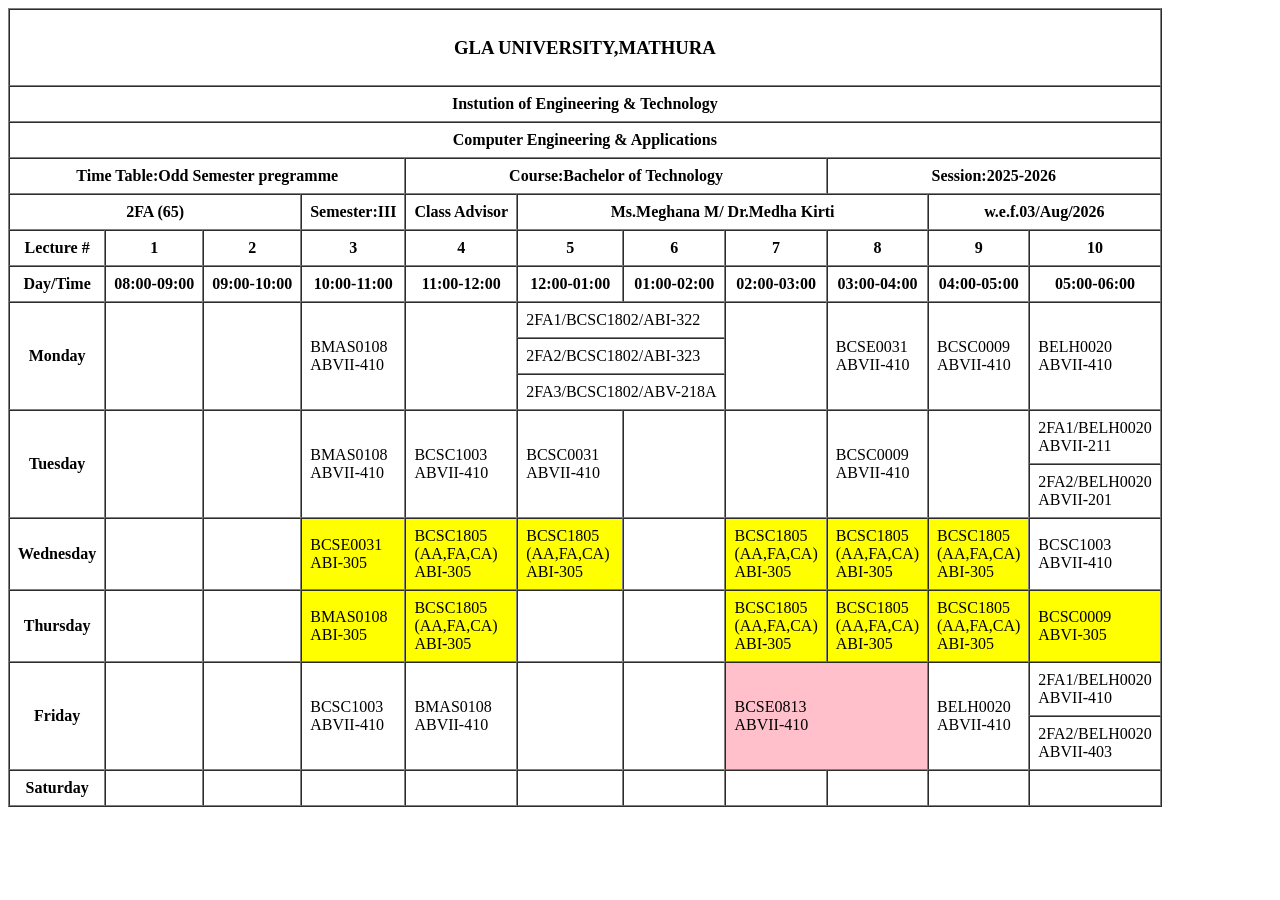
<file: frontend labouratory/Task1/Timetable/index.html>
<!DOCTYPE html>
<html lang="en">
<head>
    <meta charset="UTF-8">
    <meta name="viewport" content="width=device-width, initial-scale=1.0">
    <title>Document</title>
</head>
<body>
    <table border="1"cellspacing="0" cellpadding="8">
        <tr>
            <th colspan="11"><h3>GLA UNIVERSITY,MATHURA</h3></th>
        </tr>
        <tr> 
            <th colspan="11">Instution of Engineering & Technology</th> 
        </tr>
    <tr>
        <th colspan="11">Computer Engineering & Applications</th>
    </tr>
    <tr>
        <th colspan="4">Time Table:Odd Semester pregramme</th>
        <th colspan="4">Course:Bachelor of Technology</th>
        <th colspan="4">Session:2025-2026</th>
    </tr>
    <tr>
        <th colspan="3">2FA (65)</th>
        <th>Semester:III</th>
        <th>Class Advisor</th>
        <th colspan="4">Ms.Meghana M/ Dr.Medha Kirti</th>
        <th colspan="2">w.e.f.03/Aug/2026</th>
    </tr>
    <tr>
        <th>Lecture #</th>
        <th>1</th>
        <th>2</th>
        <th>3</th>
        <th>4</th>
        <th>5</th>
        <th>6</th>
        <th>7</th>
        <th>8</th>
        <th>9</th>
        <th>10</th>
    </tr>
    <tr>
        <th>Day/Time</th>
        <th>08:00-09:00</th>
        <th>09:00-10:00</th>
        <th>10:00-11:00</th>
        <th>11:00-12:00</th>
        <th>12:00-01:00</th>
        <th>01:00-02:00</th>
        <th>02:00-03:00</th>
        <th>03:00-04:00</th>
        <th>04:00-05:00</th>
        <th>05:00-06:00</th>
    </tr>
    <tr>
        <th ROWspan="3">Monday</th>
        <td rowspan="3"></td>
        <td rowspan="3"></td>
        <td rowspan="3">BMAS0108<br>ABVII-410</td>
        <td rowspan="3"></td>
        <td colspan="2">2FA1/BCSC1802/ABI-322</td>
        <td ROWSPAN="3"></td>
        <td ROWSPAN="3"> BCSE0031<BR>ABVII-410</td>
        <td ROWSPAN="3">BCSC0009<BR>ABVII-410</td>
        <td ROWSPAN="3">BELH0020<BR>ABVII-410</td>
    </tr>
    <tr>
        <td colspan="2">2FA2/BCSC1802/ABI-323</td>
    </tr>
    <TR>
        <td colspan="2">2FA3/BCSC1802/ABV-218A</td>
    </TR>
    <TR>
        <TH rowspan="2">Tuesday</TH>
        <td rowspan="2"></td>
        <td rowspan="2"></td>
        <td rowspan="2">BMAS0108<BR>ABVII-410</td>
        <tD rowspan="2">BCSC1003<BR>ABVII-410</tD>
        <tD rowspan="2">BCSC0031<BR>ABVII-410</tD>
        <tD rowspan="2"></tD>
        <tD rowspan="2"></tD>
        <tD rowspan="2">BCSC0009<BR>ABVII-410</tD>
        <td rowspan="2"></td>
        <TD >2FA1/BELH0020<BR>ABVII-211</TD>
    </TR>
    <TR>
        <TD>2FA2/BELH0020<BR>ABVII-201</TD>
    </TR>
    <TR>
        <TH>Wednesday</TH>
        <td></td>
        <td></td>
        <td bgcolor="yellow">BCSE0031<BR>ABI-305</td>
        <td bgcolor="yellow">BCSC1805<BR>(AA,FA,CA)<BR>ABI-305</td>
        <td bgcolor="yellow">BCSC1805<BR>(AA,FA,CA)<BR>ABI-305</td>
        <td></td>
        <td bgcolor="yellow">BCSC1805<BR>(AA,FA,CA)<BR>ABI-305</td>
        <td bgcolor="yellow">BCSC1805<BR>(AA,FA,CA)<BR>ABI-305</td>
        <td bgcolor="yellow">BCSC1805<BR>(AA,FA,CA)<BR>ABI-305</td>
        <td>BCSC1003<BR>ABVII-410</td>
    </TR>
    <TR>
        <TH>Thursday</TH>
        <td></td>
        <td></td>
        <td bgcolor="yellow">BMAS0108<BR>ABI-305</td>
        <td bgcolor="yellow">BCSC1805<BR>(AA,FA,CA)<BR>ABI-305</td>
        <td></td>
        <td></td>
        <td bgcolor="yellow">BCSC1805<BR>(AA,FA,CA)<BR>ABI-305</td>
        <td bgcolor="yellow">BCSC1805<BR>(AA,FA,CA)<BR>ABI-305</td>
        <td bgcolor="yellow">BCSC1805<BR>(AA,FA,CA)<BR>ABI-305</td>
        <td bgcolor="yellow">BCSC0009<BR>ABVI-305</td>
    </TR>
     <TR>
        <TH ROWSPAN="2">Friday</TH>
        <td ROWSPAN="2"></td>
        <td ROWSPAN="2"></td>
        <td ROWSPAN="2">BCSC1003<BR>ABVII-410</td>
        <td ROWSPAN="2">BMAS0108<BR>ABVII-410</td>
        <td ROWSPAN="2"></td>
        <td ROWSPAN="2"></td>
        <td COLSPAN="2"; ROWSPAN="2" bgcolor="pink">BCSE0813<BR>ABVII-410</td>
        <td ROWSPAN="2">BELH0020<BR>ABVII-410</td>
        <td>2FA1/BELH0020<BR>ABVII-410</td>
    </TR>
    <TR>
        <TD>2FA2/BELH0020<BR>ABVII-403</TD>
    </TR>
    <TR>
        <TH>Saturday</TH>
        <td></td>
        <td></td>
        <td></td>
        <td></td>
        <td></td>
        <td></td>
        <td></td>
        <td></td>
        <td></td>
        <td></td>
    </TR>
    </table>
</body>
</html>
</file>
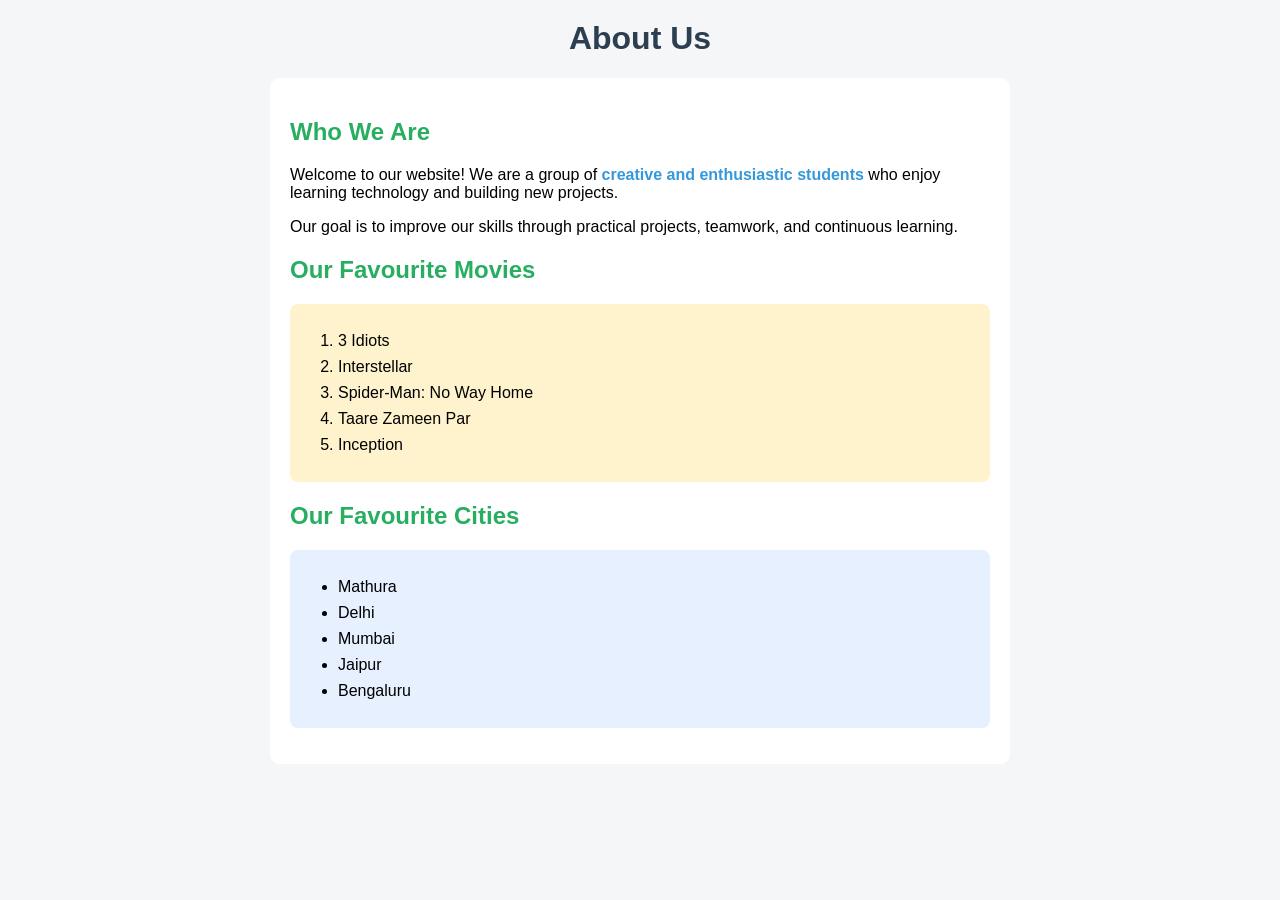
<file: Task2/aboutus/aboutus.html>
<html lang="en">
<head>
    <meta charset="UTF-8">
    <meta name="viewport" content="width=device-width, initial-scale=1.0">
    <title>About Us</title>

    <style>
        /* Element Selector */
        body {
            font-family: Arial, sans-serif;
            background-color: #f4f6f8;
            margin: 0;
            padding: 20px;
        }

        h1 {
            text-align: center;
            color: #2c3e50;
        }

        /* ID Selector */
        #about {
            background-color: rgb(255, 255, 255);
            padding: 20px;
            margin: 20px auto;
            max-width: 700px;
            border-radius: 10px;
        }

        /* Class Selector */
        .highlight {
            color: #3498db;
            font-weight: bold;
        }

        .section-title {
            color: rgb(39, 174, 96);
        }

        /* Styling the ordered list */
        ol {
            background-color: #fff3cd;
            padding: 20px 40px;
            border-radius: 8px;
        }

        ol li {
            margin: 8px;
        }

        /* Styling the unordered list */
        ul {
            background-color: rgb(230, 240, 255);
            padding: 20px 40px;
            border-radius: 8px;
        }

        ul li {
            margin: 8px;
        }

        
        li:hover {
            color: #e74c3c;
            font-weight: bold;
            cursor: pointer;
        }

        a:hover {
            color: rgb(231, 76, 60);
        }
    </style>
</head>

<body>

    <h1>About Us</h1>

    <div id="about">
        <h2 class="section-title">Who We Are</h2>

        <p>
            Welcome to our website! We are a group of
            <span class="highlight">creative and enthusiastic students</span>
            who enjoy learning technology and building new projects.
        </p>

        <p>
            Our goal is to improve our skills through practical projects,
            teamwork, and continuous learning.
        </p>

        <h2 class="section-title">Our Favourite Movies</h2>

        <!-- Ordered List -->
        <ol>
            <li>3 Idiots</li>
            <li>Interstellar</li>
            <li>Spider-Man: No Way Home</li>
            <li>Taare Zameen Par</li>
            <li>Inception</li>
        </ol>

        <h2 class="section-title">Our Favourite Cities</h2>

        <!-- Unordered List -->
        <ul>
            <li>Mathura</li>
            <li>Delhi</li>
            <li>Mumbai</li>
            <li>Jaipur</li>
            <li>Bengaluru</li>
        </ul>

      
</body>
</html>
</file>
